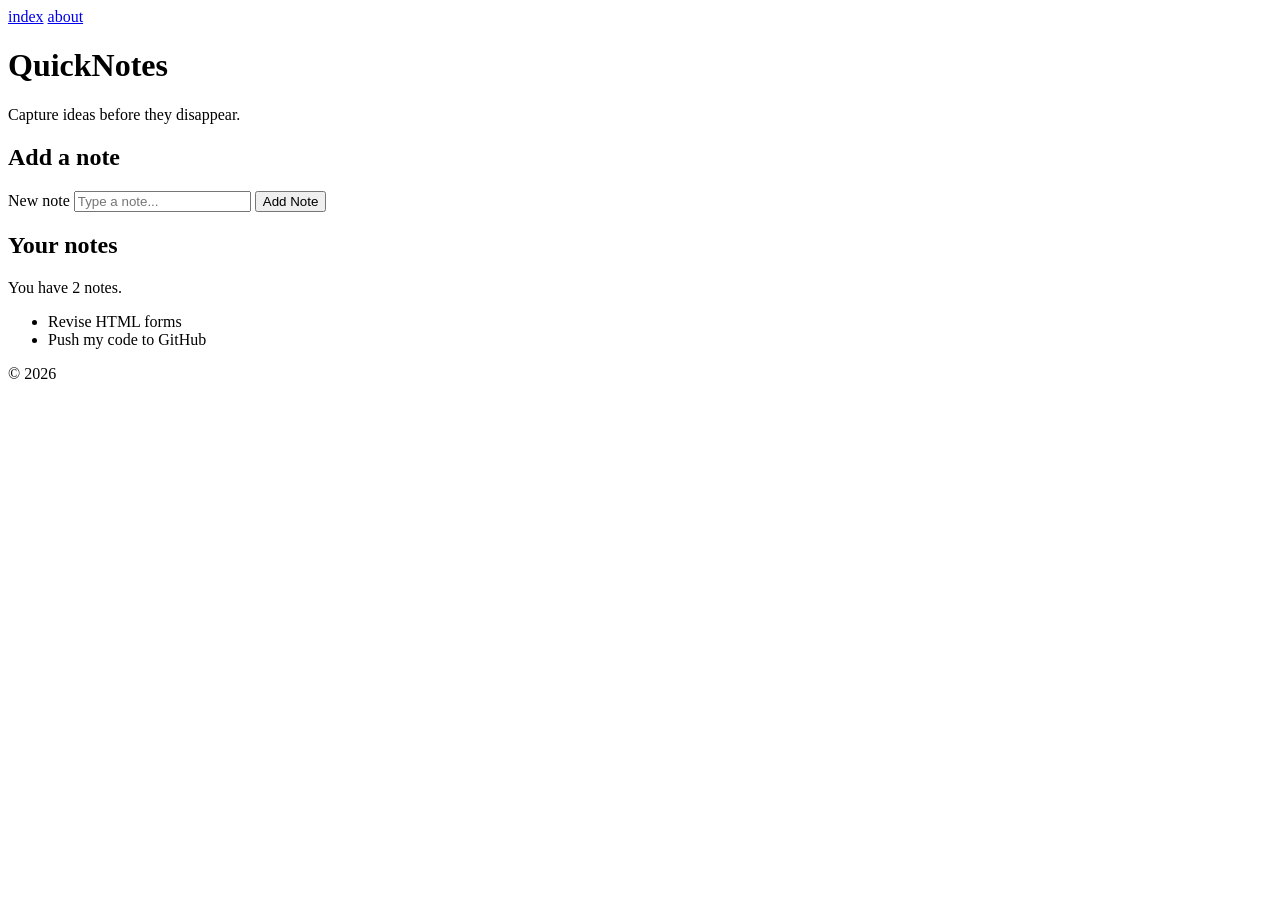
<file: days/day1/index.html>
<!DOCTYPE html>
<html lang="en">
  <head>
    <meta charset="UTF-8" />
    <meta name="viewport" content="width=device-width, initial-scale=1.0" />
    <title>QuickNotes</title>
  </head>
  <body>
    <header>
      <nav>
        <a href="index.html">index</a>
        <a href="about.html">about</a>
      </nav>
      <h1>QuickNotes</h1>
      <p>Capture ideas before they disappear.</p>
    </header>
 
    <main>
      <section>
        <h2>Add a note</h2>
        <form id="note-form">
          <label for="note-input">New note</label>
          <input type="text" id="note-input" placeholder="Type a note..." />
          <button type="submit">Add Note</button>
        </form>
      </section>
 
      <section>
        <h2>Your notes</h2>
        <p id="note-count">You have 2 notes.</p>
        <ul id="notes-list">
          <li>Revise HTML forms</li>
          <li>Push my code to GitHub</li>
        </ul>
      </section>
    </main>
 
    <footer>
      <p>&copy; 2026</p>
    </footer>
  </body>
</html>
</file>
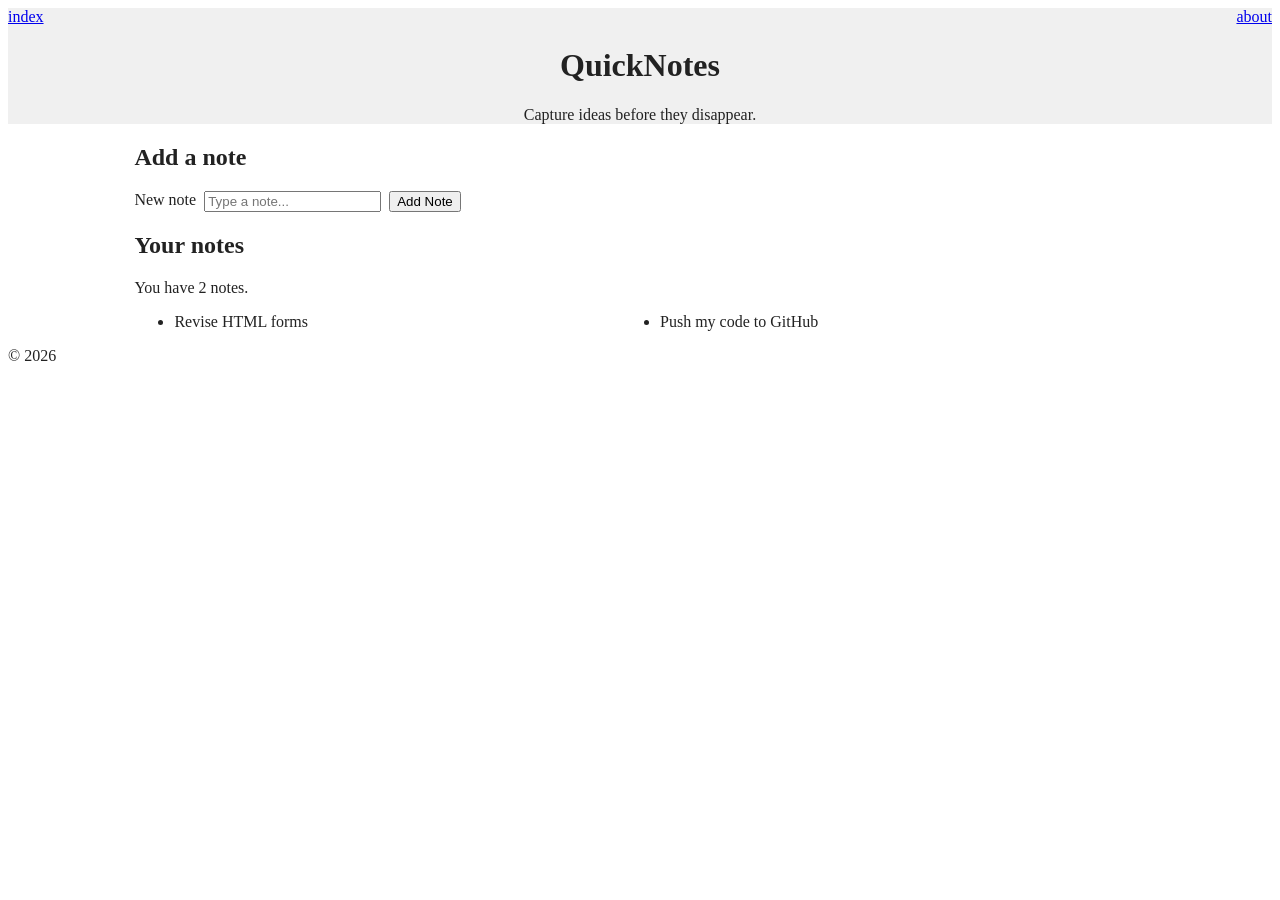
<file: days/day2/index.html>
<!DOCTYPE html>
<html lang="en">
  <head>
    <meta charset="UTF-8" />
    <meta name="viewport" content="width=device-width, initial-scale=1.0" />
    <title>Home</title>
    <link rel="stylesheet" href="style.css" />
  </head>
  <body>
    <header>
      <nav>
        <a href="index.html">index</a>
        <a href="about.html">about</a>
      </nav>
      <h1>QuickNotes</h1>
      <p>Capture ideas before they disappear.</p>
    </header>
 
    <main>
      <section>
        <h2>Add a note</h2>
        <form id="note-form">
          <label >New note</label>
          <input type="text" id="note-input" placeholder="Type a note..." />
          <button type="submit">Add Note</button>
        </form>
      </section>
 
      <section>
        <h2>Your notes</h2>
        <p id="note-count">You have 2 notes.</p>
        <ul class="features">
          <li>Revise HTML forms</li>
          <li>Push my code to GitHub</li>
        </ul>
      </section>
    </main>
 
    <footer>
      <p>&copy; 2026</p>
    </footer>
  </body>
</html>
</file>
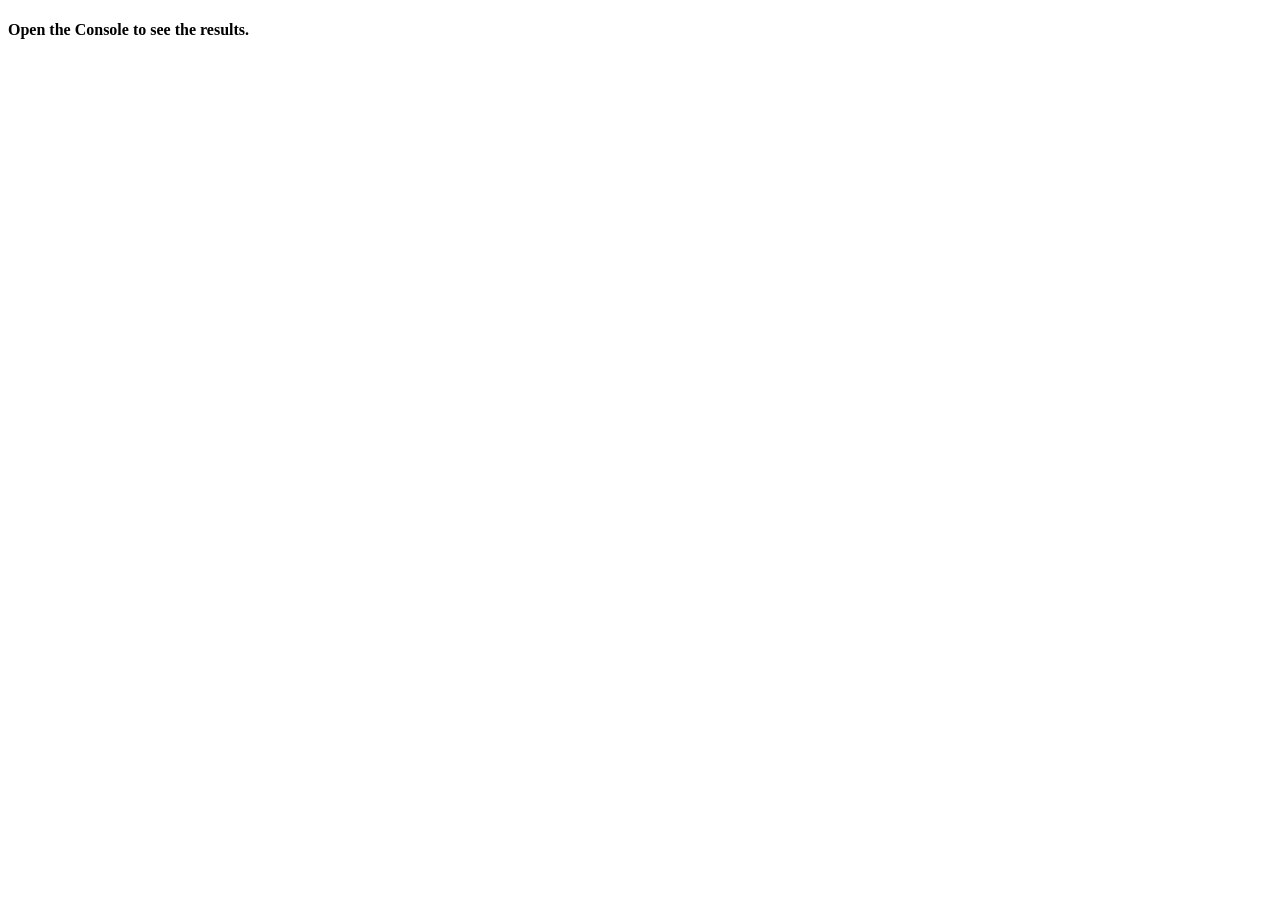
<file: days/day3/index.html>
<!DOCTYPE html>
<html lang="en">
<head>  
    <meta charset="UTF-8">
    <meta http-equiv="X-UA-Compatible" content="IE=edge">
    <meta name="viewport" content="width=device-width, initial-scale=1.0">
    <title>Notes Toolkit</title>
    <script src="script.js" defer></script>
</head>
<body>
<h4>Open the Console to see the results.</h4>

</body>   
</html>
</file>
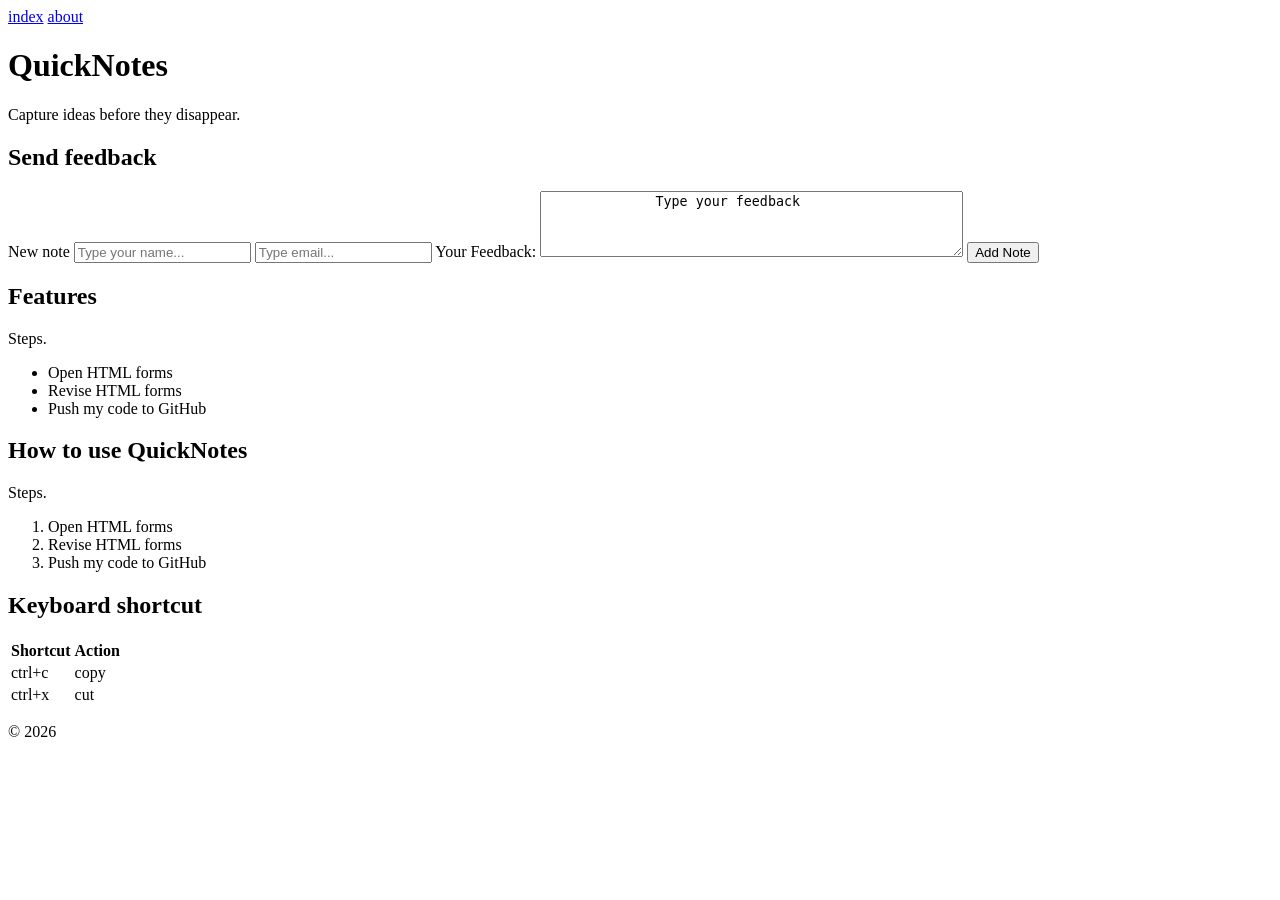
<file: days/day1/about.html>
<!DOCTYPE html>
<html lang="en">
  <head>
    <meta charset="UTF-8" />
    <meta name="viewport" content="width=device-width, initial-scale=1.0" />
    <title>QuickNotes</title>
  </head>
  <body>
    <header>
      <nav>
        <a href="index.html">index</a>
        <a href="about.html">about</a>
      </nav>
      <h1>QuickNotes</h1>
      <p>Capture ideas before they disappear.</p>
    </header>
 
    <main>
      <section>
        <h2>Send feedback</h2>
        <form id="feedback-form">
          <label for="note-input">New note</label>
          <input type="text" id="name" placeholder="Type your name..." />
          <input type="email" id="email" placeholder="Type email..." />
          <label for="feedback">Your Feedback:</label>
            <textarea id="feedback" name="feedback" rows="4" cols="50">
              Type your feedback
            </textarea>
          <button type="submit">Add Note</button>
        </form>
      </section>
 
      <section>
        <h2>Features</h2>
        <p id="note-count">Steps.</p>
        <ul id="notes-list">
          <li>Open HTML forms</li>
          <li>Revise HTML forms</li>
          <li>Push my code to GitHub</li>
        </ul>
      </section>
      <section>
        <h2>How to use QuickNotes</h2>
        <p id="note-count">Steps.</p>
        <ol id="notes-list">
          <li>Open HTML forms</li>
          <li>Revise HTML forms</li>
          <li>Push my code to GitHub</li>
        </ol>
      </section>
          <section>
      <h2>Keyboard shortcut</h2>
      <table>
      <tr>
    <th>Shortcut</th>
    <th>Action</th>
  </tr>
  <!-- Data Row 1 -->
  <tr>
    <td>ctrl+c</td>
    <td>copy</td>
    
  </tr>
       <tr>
    <td>ctrl+x</td>
    <td>cut</td>
    
  </tr>
      </table>
     </section>
    </main>
 
    <footer>
      <p>&copy; 2026</p>
    </footer>
  </body>
</html>
</file>
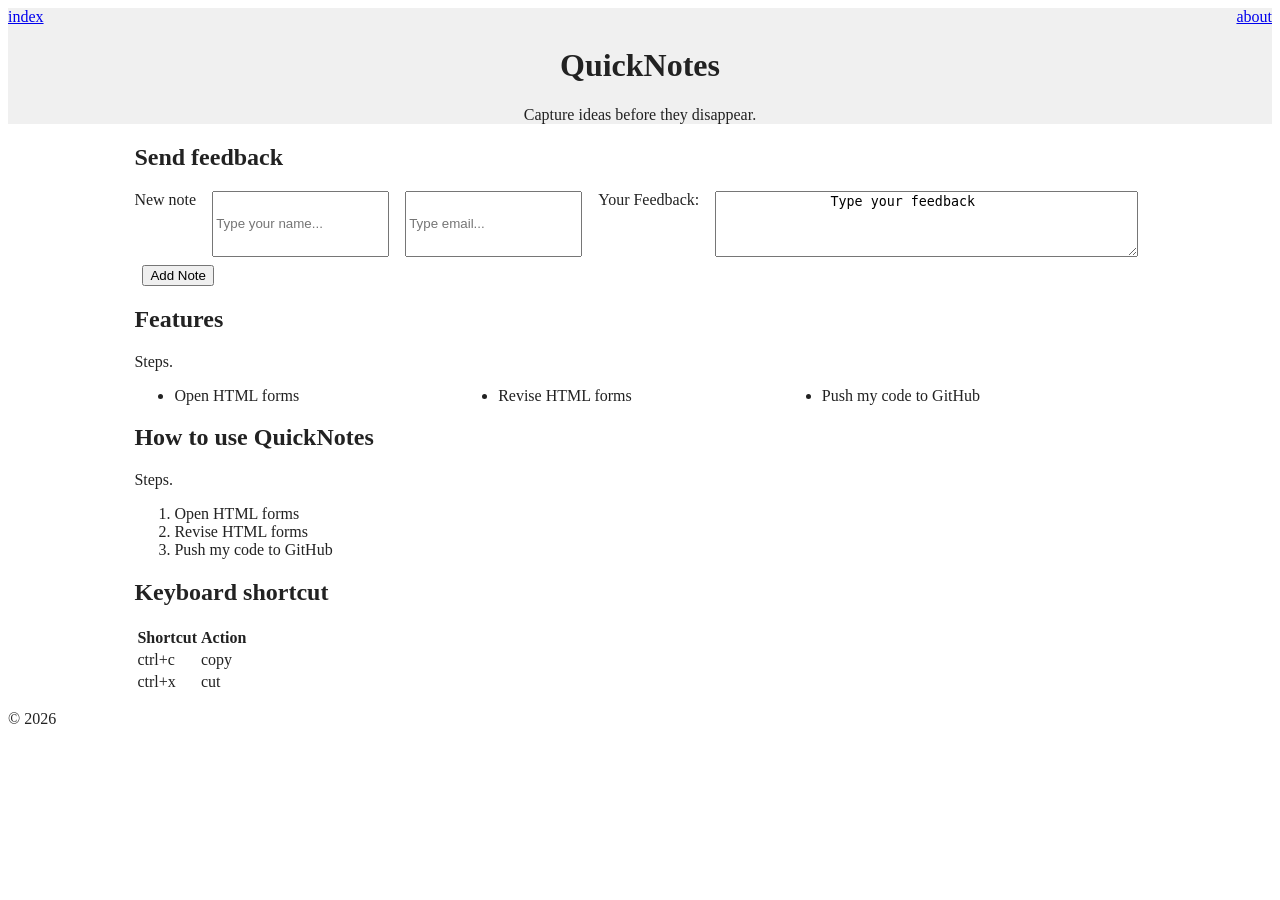
<file: days/day2/about.html>
<!DOCTYPE html>
<html lang="en">
  <head>
    <meta charset="UTF-8" />
    <meta name="viewport" content="width=device-width, initial-scale=1.0" />
    <title>About</title>
    <link rel="stylesheet" href="style.css" />   
  </head>
  <body>
    <header>
      <nav>
        <a href="index.html">index</a>
        <a href="about.html">about</a>
      </nav>
      <h1>QuickNotes</h1>
      <p>Capture ideas before they disappear.</p>
    </header>
 
    <main>
      <section>
        <h2>Send feedback</h2>
        <form id="feedback-form">
          <label >New note</label><br/>
          <input type="text" id="name" placeholder="Type your name..." /><br/>
          <input type="email" id="email" placeholder="Type email..." /><br/>
          <label >Your Feedback:</label><br/>
            <textarea id="feedback" name="feedback" rows="4" cols="50">
              Type your feedback
            </textarea><br/>
          <button type="submit">Add Note</button>
        </form>
      </section>
 
      <section>
        <h2>Features</h2>
        <p >Steps.</p>
        <ul class="features">
          <li>Open HTML forms</li>
          <li>Revise HTML forms</li>
          <li>Push my code to GitHub</li>
        </ul>
      </section>
      <section>
        <h2>How to use QuickNotes</h2>
        <p>Steps.</p>
        <ol>
          <li>Open HTML forms</li>
          <li>Revise HTML forms</li>
          <li>Push my code to GitHub</li>
        </ol>
      </section>
          <section>
      <h2>Keyboard shortcut</h2>
      <table id="note-form">
      <tr>
    <th>Shortcut</th>
    <th>Action</th>
  </tr>
  <!-- Data Row 1 -->
  <tr>
    <td>ctrl+c</td>
    <td>copy</td>
    
  </tr>
       <tr>
    <td>ctrl+x</td>
    <td>cut</td>
    
  </tr>
      </table>
     </section>
    </main>
 
    <footer>
      <p>&copy; 2026</p>
    </footer>
  </body>
</html>
</file>
<file: days/day2/style.css>
body {
  
  color: #222;
}

header {
  background-color: #f0f0f0;
  box-sizing: border-box reset;
  text-align: center;
}
nav,button{
    display: flex;               /* turn on flexbox for the children */
  flex-direction: row;         /* row (default) or column */
  justify-content: space-between; /* spacing along the main direction */
  align-items: center;         /* alignment across the other direction */
  gap: 16px;  
  color: black;
  font-style: normal;
  transition: background-color 0.2s ease, transform 0.2s ease;
}
nav:hover,button:hover {
  color: red;
  cursor: pointer;
  opacity: 0.85;
}
main {
  align-items: center;
  max-width: 80%;
  margin-left: auto;
  margin-right: auto;
}
/* Normal (wide) screens*/
#note-form, #feedback-form {
  display: flex;
  gap: 8px;
  flex-wrap: wrap;
}
 
/* Small screens (phones) */
@media (max-width: 600px) {
  #note-form {
    flex-direction: column;
  }
}

.features {
    display: grid;
    grid-template-columns: repeat(auto-fit, minmax(180px, 1fr));
}
</file>
